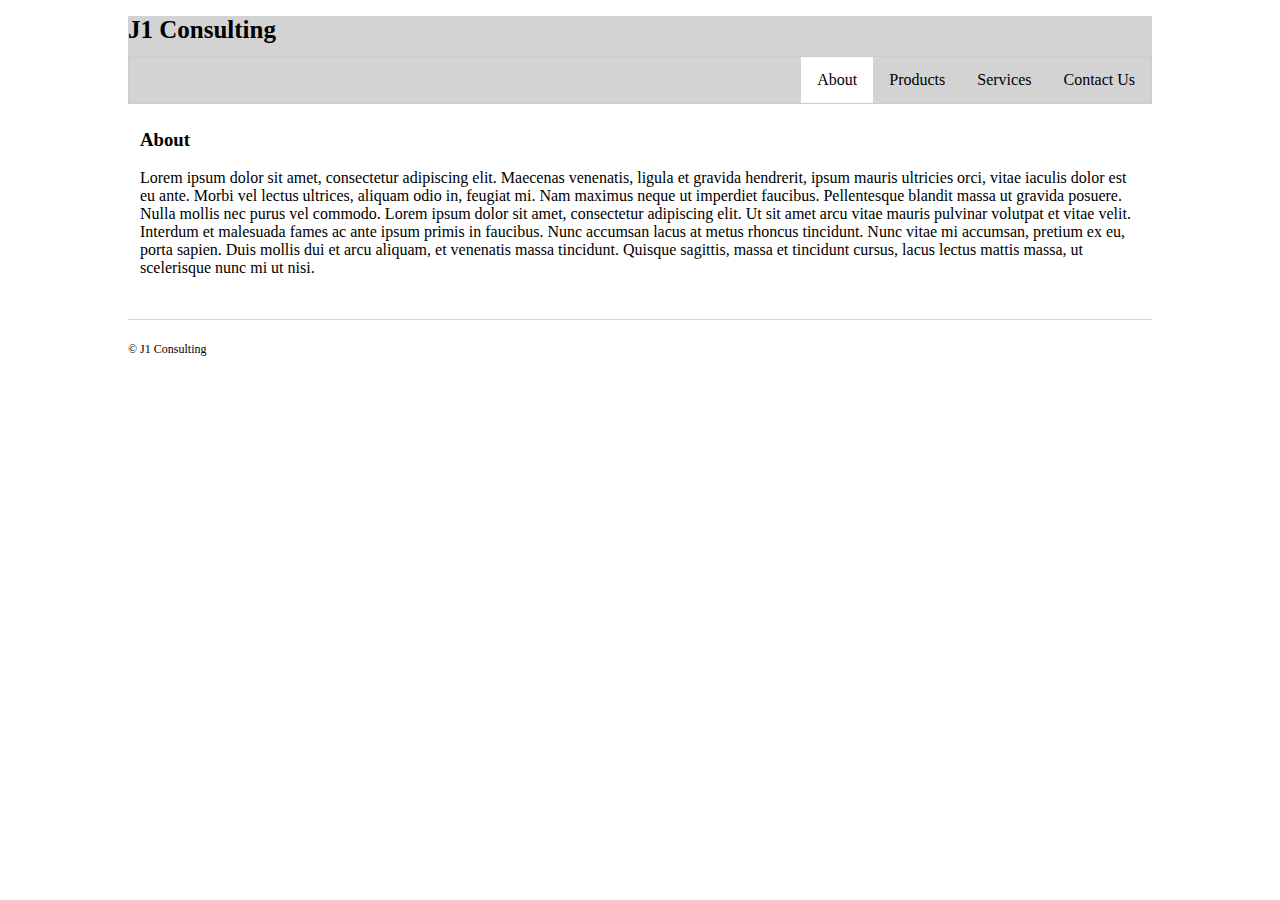
<file: index.html>
﻿<!DOCTYPE html>
<html>
<head>
    <meta name="viewport" content="width=device-width, initial-scale=1.0" />
    <meta charset="utf-8" />
    <title>J1 Consulting</title>
    <link rel="stylesheet" href="styles/style.css" />
    <script src="scripts/script.js"></script>
</head>
<body class="class-body">
    <section id="id-section-header" class="class-section-header">
        <p>
            <span class="class-span-header">
                J1 Consulting
            </span>
        </p>
    </section>

    <section id="id-section-main-content" class="class-section-main-content">
        <div class="tab">
            <button class="tablinks" onclick="OpenTab(event, 'ContactUs')">Contact Us</button>
            <button class="tablinks" onclick="OpenTab(event, 'Services')">Services</button>
            <button class="tablinks" onclick="OpenTab(event, 'Products')">Products</button>
            <button class="tablinks" onclick="OpenTab(event, 'About')" id="defaultOpen">About</button>
        </div>

        <div id="ContactUs" class="tabcontent">
            <h3>Contact Us</h3>
            <p>
                Lorem ipsum dolor sit amet, consectetur adipiscing elit. Maecenas venenatis,
                ligula et gravida hendrerit, ipsum mauris ultricies orci, vitae iaculis
                dolor est eu ante. Morbi vel lectus ultrices, aliquam odio in, feugiat mi.
                Nam maximus neque ut imperdiet faucibus. Pellentesque blandit massa ut
                gravida posuere. Nulla mollis nec purus vel commodo. Lorem ipsum dolor sit
                amet, consectetur adipiscing elit. Ut sit amet arcu vitae mauris pulvinar
                volutpat et vitae velit. Interdum et malesuada fames ac ante ipsum primis in
                faucibus. Nunc accumsan lacus at metus rhoncus tincidunt. Nunc vitae mi accumsan,
                pretium ex eu, porta sapien. Duis mollis dui et arcu aliquam, et venenatis massa
                tincidunt. Quisque sagittis, massa et tincidunt cursus, lacus lectus mattis massa,
                ut scelerisque nunc mi ut nisi.
            </p>
        </div>

        <div id="Services" class="tabcontent">
            <h3>Services</h3>
            <p>
                Lorem ipsum dolor sit amet, consectetur adipiscing elit. Maecenas venenatis,
                ligula et gravida hendrerit, ipsum mauris ultricies orci, vitae iaculis
                dolor est eu ante. Morbi vel lectus ultrices, aliquam odio in, feugiat mi.
                Nam maximus neque ut imperdiet faucibus. Pellentesque blandit massa ut
                gravida posuere. Nulla mollis nec purus vel commodo. Lorem ipsum dolor sit
                amet, consectetur adipiscing elit. Ut sit amet arcu vitae mauris pulvinar
                volutpat et vitae velit. Interdum et malesuada fames ac ante ipsum primis in
                faucibus. Nunc accumsan lacus at metus rhoncus tincidunt. Nunc vitae mi accumsan,
                pretium ex eu, porta sapien. Duis mollis dui et arcu aliquam, et venenatis massa
                tincidunt. Quisque sagittis, massa et tincidunt cursus, lacus lectus mattis massa,
                ut scelerisque nunc mi ut nisi.
            </p>
        </div>

        <div id="Products" class="tabcontent">
            <h3>Products</h3>
            <p>
                Lorem ipsum dolor sit amet, consectetur adipiscing elit. Maecenas venenatis,
                ligula et gravida hendrerit, ipsum mauris ultricies orci, vitae iaculis
                dolor est eu ante. Morbi vel lectus ultrices, aliquam odio in, feugiat mi.
                Nam maximus neque ut imperdiet faucibus. Pellentesque blandit massa ut
                gravida posuere. Nulla mollis nec purus vel commodo. Lorem ipsum dolor sit
                amet, consectetur adipiscing elit. Ut sit amet arcu vitae mauris pulvinar
                volutpat et vitae velit. Interdum et malesuada fames ac ante ipsum primis in
                faucibus. Nunc accumsan lacus at metus rhoncus tincidunt. Nunc vitae mi accumsan,
                pretium ex eu, porta sapien. Duis mollis dui et arcu aliquam, et venenatis massa
                tincidunt. Quisque sagittis, massa et tincidunt cursus, lacus lectus mattis massa,
                ut scelerisque nunc mi ut nisi.
            </p>
        </div>

        <div id="About" class="tabcontent">
            <h3>About</h3>
            <p>
                Lorem ipsum dolor sit amet, consectetur adipiscing elit. Maecenas venenatis,
                ligula et gravida hendrerit, ipsum mauris ultricies orci, vitae iaculis
                dolor est eu ante. Morbi vel lectus ultrices, aliquam odio in, feugiat mi.
                Nam maximus neque ut imperdiet faucibus. Pellentesque blandit massa ut
                gravida posuere. Nulla mollis nec purus vel commodo. Lorem ipsum dolor sit
                amet, consectetur adipiscing elit. Ut sit amet arcu vitae mauris pulvinar
                volutpat et vitae velit. Interdum et malesuada fames ac ante ipsum primis in
                faucibus. Nunc accumsan lacus at metus rhoncus tincidunt. Nunc vitae mi accumsan,
                pretium ex eu, porta sapien. Duis mollis dui et arcu aliquam, et venenatis massa
                tincidunt. Quisque sagittis, massa et tincidunt cursus, lacus lectus mattis massa,
                ut scelerisque nunc mi ut nisi.
            </p>
        </div>
    </section>

    <section class="class-section-footer">
        <p>&copy; J1 Consulting</p>
    </section>

</body>
</html>
</file>
<file: styles/style.css>
﻿
body.class-body {
    width: 80%;
    margin-left: 10%;
}

section.class-section-header {
    background-color: lightgray;
    height: 40px;
}

span.class-span-header {
    font-weight: bold;
    font-size: 25px;
    font-family: Consolas;
    margin-bottom: 0px;
}

section.class-section-main-content {
}


.tab {
    overflow: hidden;
    border: 1px solid #ccc;
    background-color: lightgray;
}

    .tab button {
        background-color: inherit;
        float: right;
        border: none;
        outline: none;
        cursor: pointer;
        padding: 14px 16px;
        transition: 0.3s;
        font-size: 16px;
        font-family: Consolas;
    }

        .tab button:hover {
            background-color: #ddd;
        }

        .tab button.active {
            background-color: white;
        }

.tabcontent {
    display: none;
    padding: 6px 12px;
    border-top: none;
    font-family: Consolas;
}

section.class-section-footer {
    font-family: Consolas;
    font-size: 12px;
    text-align: left;
    border-top: 1px solid lightgray;
    margin-top:20px;
    padding-top: 10px;
}
</file>
